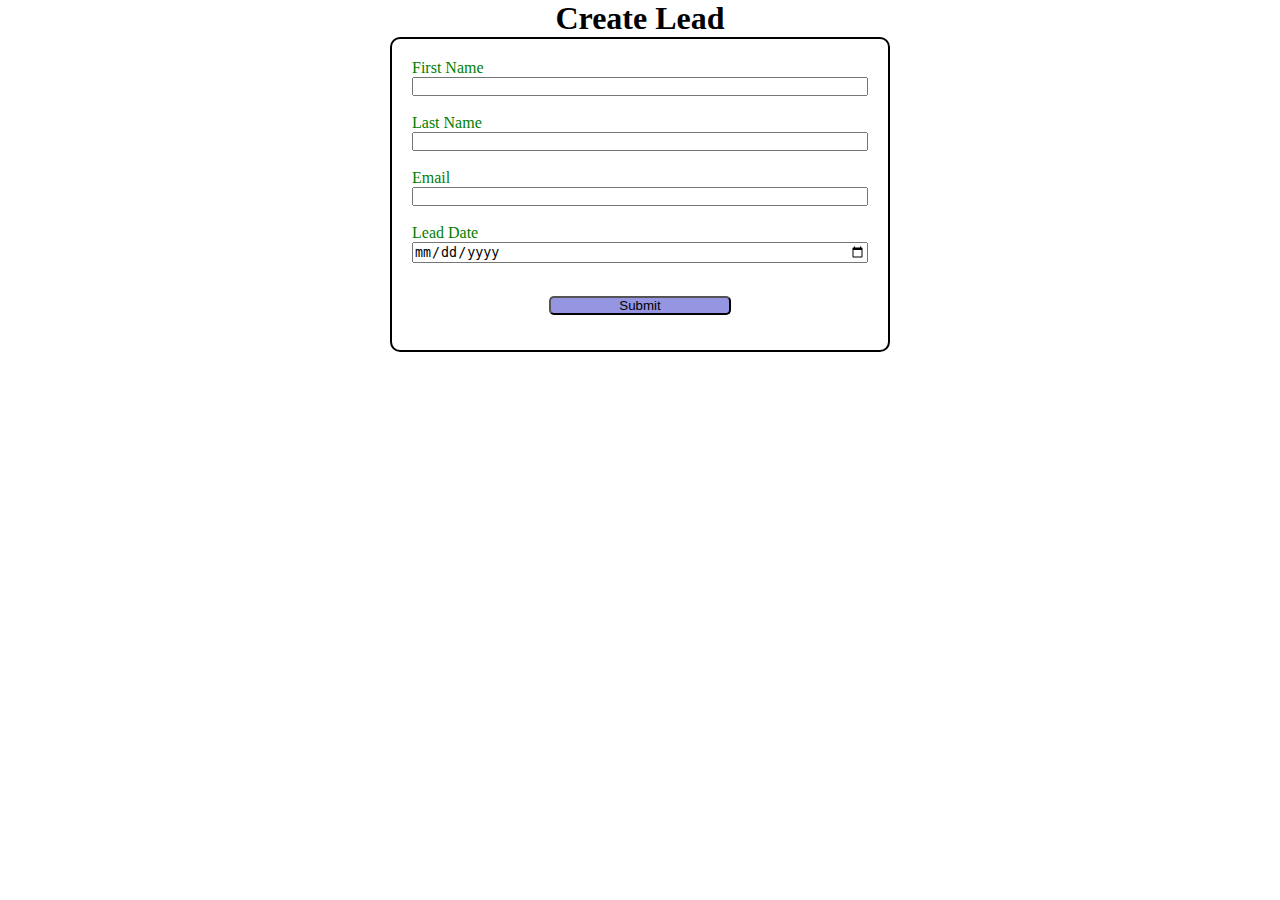
<file: index.html>
<!DOCTYPE html>
<html lang="en">
<head>
    <meta charset="UTF-8">
    <meta name="viewport" content="width=device-width, initial-scale=1.0">
    <title>Web to Lead Form </title>
    <link rel="stylesheet" href="style.css">
    <script src="script.js"></script>
    <script src="https://www.google.com/recaptcha/api.js"></script>
</head>
<body>
    <h1>Create Lead</h1>


<form action="https://webto.salesforce.com/servlet/servlet.WebToLead?encoding=UTF-8&orgId=00DHo000001YzNi" method="POST"
onsubmit="beforesubmit(event)">

<input type=hidden name="oid" value="00DHo000001YzNi">
<input type=hidden name="retURL" value="https://nayeemsyed777.github.io/LWCBootCampProj/thanks.html">
<input type=hidden name="Lead_Date__c" class="outputdate">
<input type=hidden name='captcha_settings' value='{"keyname":"Web2LeadBootcamp","fallback":"true","orgId":"00DHo000001YzNi","ts":""}'>





<label for="first_name">First Name</label><input  id="first_name" maxlength="40" name="first_name" size="20" type="text"  required="true"/><br>

<label for="last_name">Last Name</label><input required="true" id="last_name" maxlength="80" name="last_name" size="20" type="text" /><br>

<label for="email">Email</label><input required="true" id="email" maxlength="80" name="email" size="20" type="text" /><br>

<!-- 
Lead Date:<span class="dateInput dateOnlyInput"><input  id="00NHo00000xB2fo" name="00NHo00000xB2fo" size="12" type="text" /></span><br>
<input type=hidden name="retURL" value="http://trailhead.salesforce.com/">
-->
<label for="lead_date" >Lead Date</label>
<input type="date" required="true" class="inputdate"/>



<div class="g-recaptcha" data-callback="captchasuccess" data-sitekey="6LemBEcsAAAAAA-M5yOJNYdv0Q6RvsHJw7eDUzYK"></div><br>

<input type="submit" name="submit" class="submit">

</form>
</body>
</html>
</file>
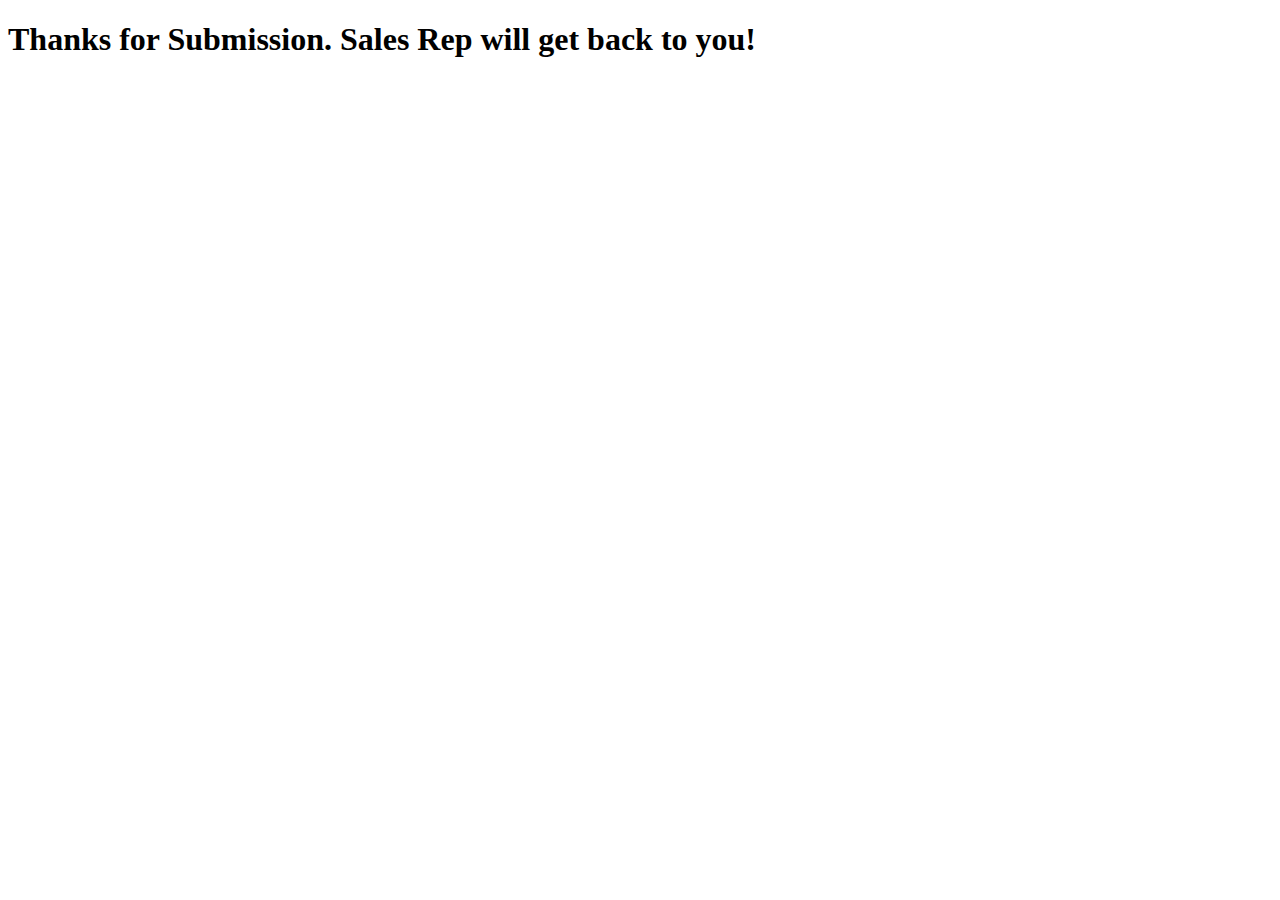
<file: thanks.html>
<!DOCTYPE html>
<html lang="en">
<head>
    <meta charset="UTF-8">
    <meta name="viewport" content="width=device-width, initial-scale=1.0">
    <title>Thank You!</title>
</head>
<body>
    <h1>Thanks for Submission. Sales Rep will get back to you!</h1>
</body>
</html>
</file>
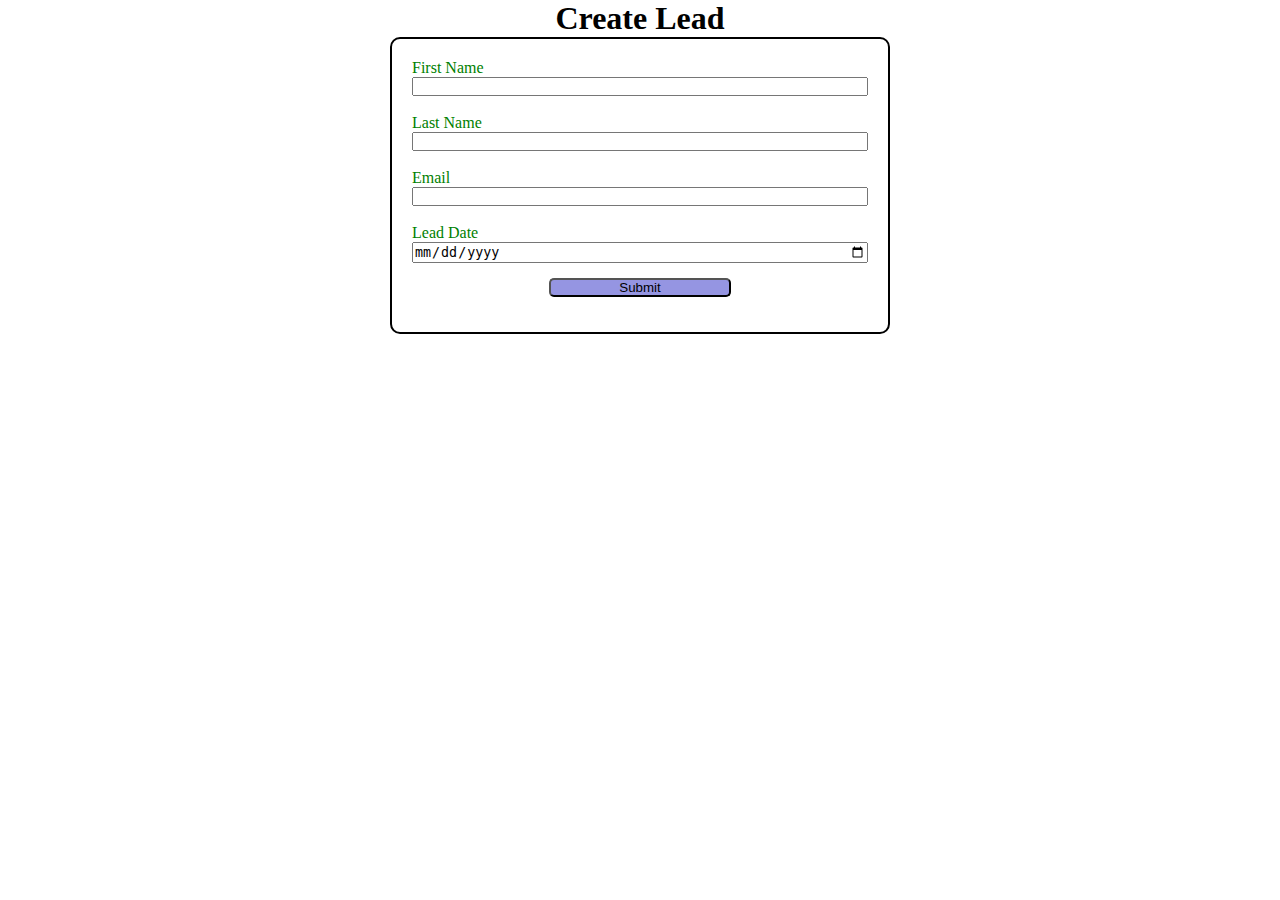
<file: web2lead.html>
<!DOCTYPE html>
<html lang="en">
<head>
    <meta charset="UTF-8">
    <meta name="viewport" content="width=device-width, initial-scale=1.0">
    <title>Web to Lead Form </title>
    <link rel="stylesheet" href="style.css">
    <script src="script.js"></script>
</head>
<body>
    <h1>Create Lead</h1>


<form action="https://webto.salesforce.com/servlet/servlet.WebToLead?encoding=UTF-8&orgId=00DHo000001YzNi" method="POST"
onsubmit="beforesubmit()">

<input type=hidden name="oid" value="00DHo000001YzNi">
<input type=hidden name="retURL" value="">
<input type=hidden name="Lead_Date__c" class="outputdate">




<label for="first_name">First Name</label><input  id="first_name" maxlength="40" name="first_name" size="20" type="text"  required="true"/><br>

<label for="last_name">Last Name</label><input required="true" id="last_name" maxlength="80" name="last_name" size="20" type="text" /><br>

<label for="email">Email</label><input required="true" id="email" maxlength="80" name="email" size="20" type="text" /><br>

<!-- 
Lead Date:<span class="dateInput dateOnlyInput"><input  id="00NHo00000xB2fo" name="00NHo00000xB2fo" size="12" type="text" /></span><br>
<input type=hidden name="retURL" value="http://trailhead.salesforce.com/">
-->
<label for="lead_date" >Lead Date</label>
<input type="date" required="true" class="inputdate"/>

<input type="submit" name="submit" class="submit">

</form>
</body>
</html>
</file>
<file: style.css>
* {
    margin: 0;
    padding: 0;
    box-sizing: border-box;
}

h1 {
    text-align : center;
}

input,label {
    display: block;
}

/* applying additional css to label */
label {
    color: green;
}

input {
    width: 100%;
}

.submit{
    margin: 15px auto;
    width: 40%;
    background-color: rgb(149, 149, 226);
    border-radius: 5px;
}

/**
applying in sequence :: margin top right bottom left
marign  25px 50px 75px 100px;
15px auto 0 auto
**/

form {
    min-width: 300px;
    max-width: 500px;
    margin: auto;
    border: 2px solid black;
    padding: 20px;
    border-radius: 10px;
}
</file>
